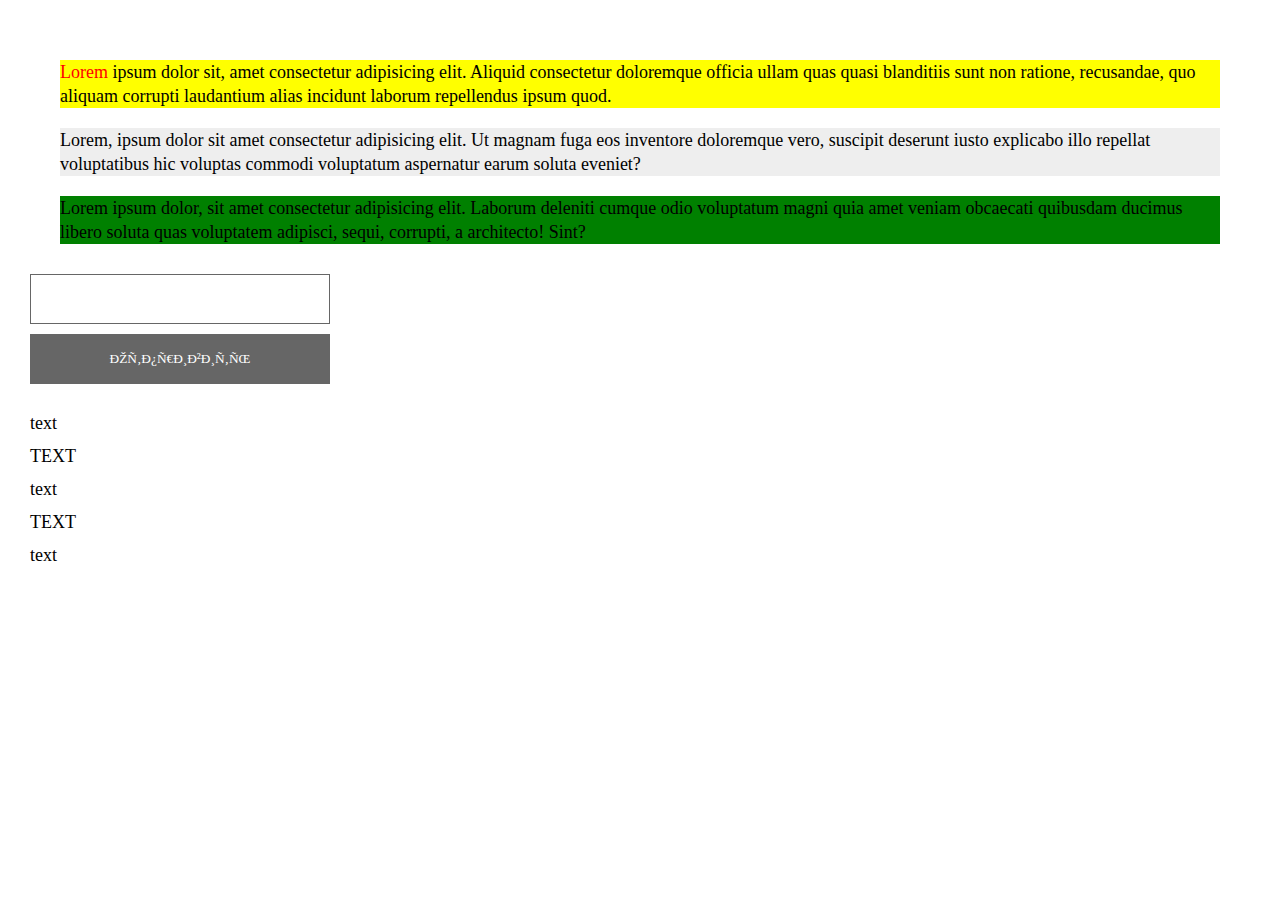
<file: index.html>
<!DOCTYPE html>
<html lang="ru">

<head>
	<title>CSS. Часть №6 (псевдоклассы)</title>
	<link rel="stylesheet" href="css/stile.css">
	<meta html http-equiv="Content type" content="text/html;charset=UFT-8" />
</head>

<body>
	<div class="block">
		<p>
			<a href="#"	class="link">Lorem</a> ipsum dolor sit, amet consectetur adipisicing elit. Aliquid consectetur doloremque officia ullam quas
			quasi blanditiis sunt non ratione, recusandae, quo aliquam corrupti laudantium alias incidunt laborum
			repellendus ipsum quod.
		</p>
		<p>Lorem, ipsum dolor sit amet consectetur adipisicing elit. Ut magnam fuga eos inventore doloremque vero,
			suscipit deserunt iusto explicabo illo repellat voluptatibus hic voluptas commodi voluptatum aspernatur earum
			soluta eveniet?
		</p>
		<p>Lorem ipsum dolor, sit amet consectetur adipisicing elit. Laborum deleniti cumque odio voluptatum magni quia
			amet veniam obcaecati quibusdam ducimus libero soluta quas voluptatem adipisci, sequi, corrupti, a architecto!
			Sint?</p>
	</div>
	<form action="#">
		<input type="text" class="textimput">
		<button class="textbutton" type="submit">Отпривить</button>
	</form>
	<ul class="list">
		<li>text</li>
		<li>text</li>
		<li>text</li>
		<li>text</li>
		<li>text</li>
	</ul>
</body>

</html>
</file>
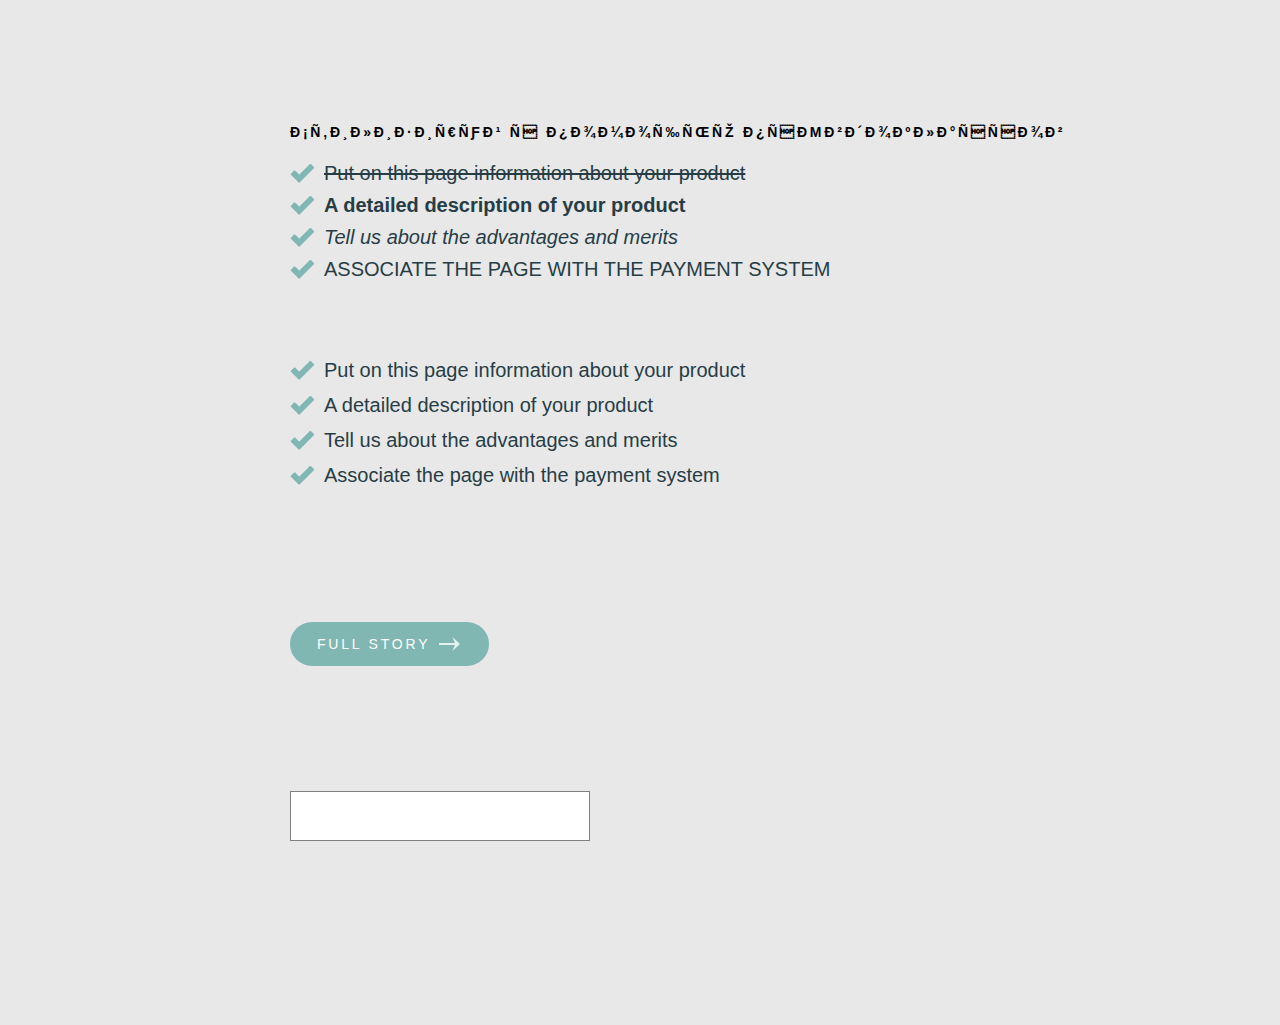
<file: indexhw.html>
<!DOCTYPE html>
<html lang="ru">

<head>
	<title>CSS. Часть №6 (псевдоклассы) HW</title>
	<link rel="stylesheet" href="css/stilehw.css">
	<meta html http-equiv="Content type" content="text/html;charset=UFT-8" />
</head>

<body>
	<div class="top">
		Стилизируй с помощью псевдоклассов
	</div>
	<div class="allblock">
		<div class="content">
			<ul class="contentblock">
				<li>Put on this page information about your product</li>
				<li>A detailed description of your product</li>
				<li>Tell us about the advantages and merits</li>
				<li>Associate the page with the payment system</li>
			</ul>
		</div>
		<div class="list">
			<ul class="listblock">
				<li>Put on this page information about your product</li>
				<li>A detailed description of your product</li>
				<li>Tell us about the advantages and merits</li>
				<li>Associate the page with the payment system</li>
			</ul>
		</div>
	</div>
	<a target="_blank" href="#" class="content-bottom-infolink">
		<span>Full story</span>
	</a>
	<form action="#">
		<input type="text" class="textimput">
	</form>
</body>

</html>
</file>
<file: css/stile.css>
*{
	padding: 0;
	margin: 0;
	border: 0;
}
*,*:before,*:after{
	-moz-box-sizing: border-box;
	-webkit-box-sizing: border-box;
	box-sizing: border-box;
}
:focus:active{outline: none;}
a:focus,a:active{outline: none;}

nav,footer,header,aside{display: block;}

html,body{
	height: 100%;
	width: 100%;
	font-size: 100%;
	line-height: 1;
	font-size: 14px;
	-ms-text-size-adjust: 100%;
	-moz-text-size-adjust: 100%;
	-webkit-text-size-adjust: 100%;
}

input,button,textarea{font-family: inherit;}

input::-ms-clear{display: block;}
button{cursor: pointer;}
button::-moz-focus-inner{padding: 0;border: 0;}
a, a:visited{text-decoration: none;}
ul li{list-style: none;}
img{vertical-align: top;}

h1,h2,h3,h4,h5,h6{font-size: inherit;font-weight: 400;}

body{
	padding: 30px;
}

.block{
	margin: 30px;
}

.block p:nth-child(odd){
	background-color: yellow;
}

.block p:nth-child(even){
	background-color: #eee;
}

.block p:nth-child(1){
	background-color: yellow;
}

.block p:nth-child(2){
	background-color: #eee;
}

.block p:nth-child(3){
	background-color: green;
}

.block:hover{}

.block p{
	font-size: 18px;
	line-height: 24px;
	margin: 0 0 20px 0;
}

.link{
	color: red;
}

.link:visited{
	color: green;
}

.link:hover{
	text-decoration: underline;
	color: blue;
}

.link:active{
	color: yellow;
}

.textimput{
	border: 1px solid #666;
	height: 50px;
	padding: 0 15px;
	font-size: 18px;
	width: 300px;
	margin: 0 0 10px 0;
}

.textimput:focus{
	box-shadow: 0 0 10px rgba(0,0,0,0.2);
}

.textbutton{
	display: block;
	width: 300px;
	height: 50px;
	background-color: #666;
	text-transform: uppercase;
	color: #fff;
	margin: 0 0 30px 0;
}

.textbutton:hover{
	background-color: #333;
	color: yellow;
}

.textbutton:active{
	background-color: #eee;
}

.list{

}

.list li{
	font-size: 18px;
	margin: 0 0 15px 0;
}
/*
.list li:first-child{
	color: green;
}

.list li:last-child{
	color: blue;
	font-weight: 700;
}
*/
.list li:nth-child(even){
	text-transform: uppercase;
}
</file>
<file: css/stilehw.css>
*{
	padding: 0;
	margin: 0;
	border: 0;
}
*,*:before,*:after{
	-moz-box-sizing: border-box;
	-webkit-box-sizing: border-box;
	box-sizing: border-box;
}
:focus:active{outline: none;}
a:focus,a:active{outline: none;}

nav,footer,header,aside{display: block;}

html,body{
	height: 100%;
	width: 100%;
	font-size: 100%;
	line-height: 1;
	font-size: 14px;
	-ms-text-size-adjust: 100%;
	-moz-text-size-adjust: 100%;
	-webkit-text-size-adjust: 100%;
}

input,button,textarea{font-family: inherit;}

input::-ms-clear{display: block;}
button{cursor: pointer;}
button::-moz-focus-inner{padding: 0;border: 0;}
a, a:visited{text-decoration: none;}
ul li{list-style: none;}
img{vertical-align: top;}

h1,h2,h3,h4,h5,h6{font-size: inherit;font-weight: 400;}

body{
	font-family: Arial, "Helvetica Neue", Helvetica, sans-serif;
	margin: 125px 308px 0 290px;
	background-color: #e8e8e8;
}

.top{
	text-transform: uppercase;
	letter-spacing: 2.8px;
	margin: 0 0 24px 0;
	font-weight: 700;
}

.allblock li{
	font-size: 20px;
	color: #273d46;
	padding: 0 0 0 34px;
	background: url(../img/check_icon_1.png) left no-repeat;
}

.content{
margin: 0 0 81px 0;
}

.contentblock li{
	margin: 0 0 12px 0;
}

.contentblock li:nth-child(1){
	text-decoration: line-through;
}
.contentblock li:nth-child(2){
	font-weight: 700;
}
.contentblock li:nth-child(3){
	font-style: italic;
}
.contentblock li:nth-child(4){
	text-transform: uppercase;
}

.listblock{
	margin: 0 0 137px 0;
}

.listblock li{
	margin: 0 0 15px 0;
}

.listblock li:nth-child(2):hover{
	background: url(../img/check_icon_2.png) left no-repeat;
	color: red;
}

.content-bottom-infolink{
	width: 199px;
	height: 44px;
	display: inline-block;
	background-color: #80b7b3;
	border-radius: 24px;
	line-height: 44px;
	padding: 0 27px;
	margin: 0 0 125px 0;
}

.content-bottom-infolink span{
	color: #fff;
	text-transform: uppercase;
	letter-spacing: 2.8px;
	padding: 0 30px 0 0;
	background: url(../img/Shape_2.png) right no-repeat;
}

.content-bottom-infolink:hover{
	background: #3a5856;
	box-shadow: 0 0 20px rgba(58, 88, 86, 0.4);
}
.content-bottom-infolink:active{
	background: #818181;
}

.textimput{
	border: 1px solid grey;
	height: 50px;
	padding: 0 15px;
	font-size: 18px;
	width: 300px;
	margin: 0 0 10px 0;
}

.textimput:focus{
	box-shadow: 0 0 20px rgba(127, 190, 213, 0.93);
	border: 1px solid #7fbed5;
}
</file>
